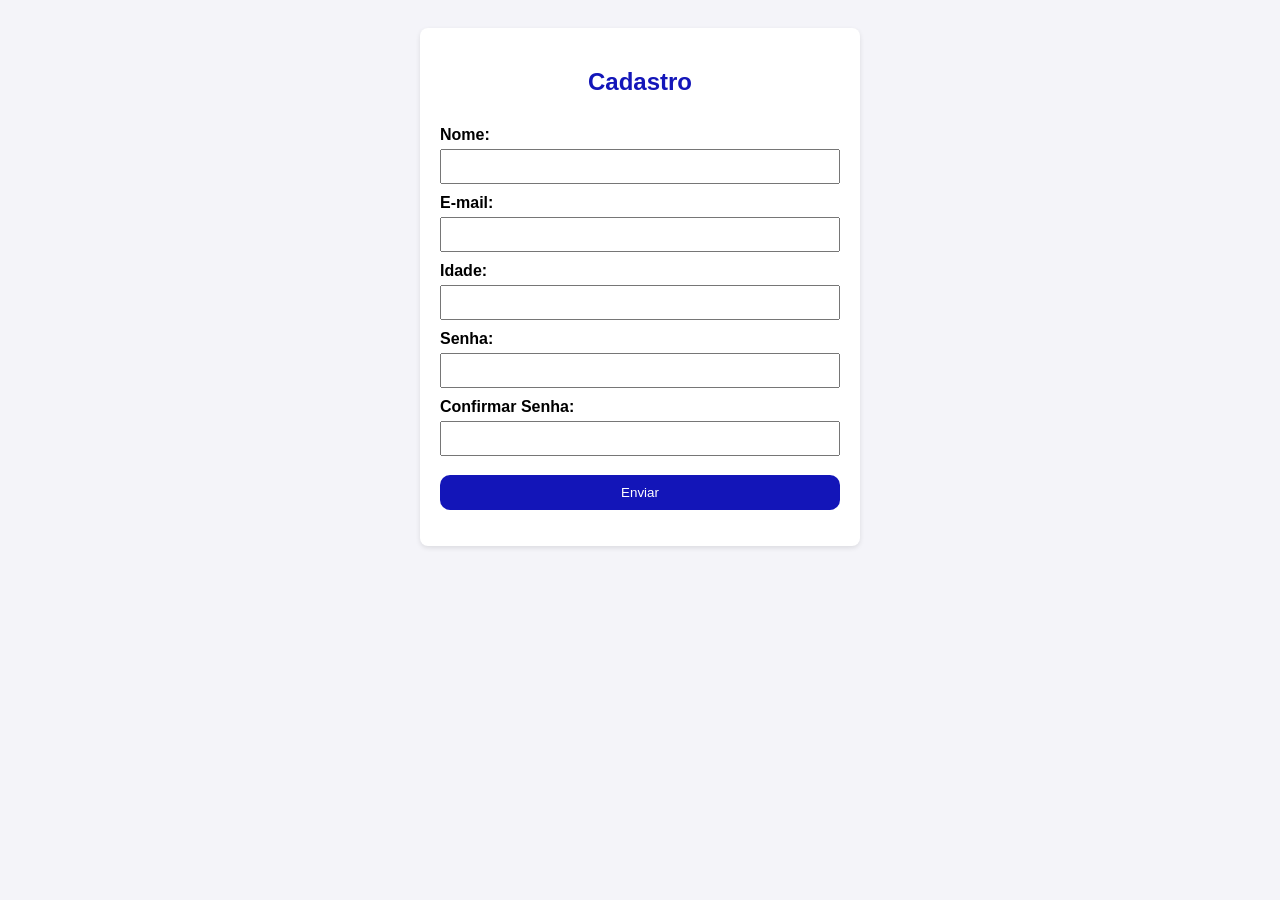
<file: aula_25_11/index.html>
<!DOCTYPE html>
<html lang="pt-BR">

<head>
    <meta charset="UTF-8">
    <title>Formulário com Validação - 18/11</title>
    <link rel="stylesheet" href="style.css">
    <script src="script.js" defer></script>
</head>

<body>
    <form id="formulario" novalidate>
        <div class="titulo">
            <h2>Cadastro</h2>
        </div>
        <label for="nome">Nome:</label>
        <input type="text" id="nome">
        <span id="erroNome" class="erro"></span>
        <label for="email">E-mail:</label>
        <input type="email" id="email">
        <span id="erroEmail" class="erro"></span>
        <label for="idade">Idade:</label>
        <input type="number" id="idade">
        <span id="erroIdade" class="erro"></span>
        <label for="senha">Senha:</label>
        <input type="password" id="senha">
        <span id="erroSenha" class="erro"></span>
        <label for="confirmarSenha">Confirmar Senha:</label>
        <input type="password" id="confirmarSenha">
        <span id="erroConfirmarSenha" class="erro"></span>
        <button type="submit">Enviar</button>
        <p id="mensagemSucesso" class="sucesso"></p>
    </form>
</body>

</html>
</file>
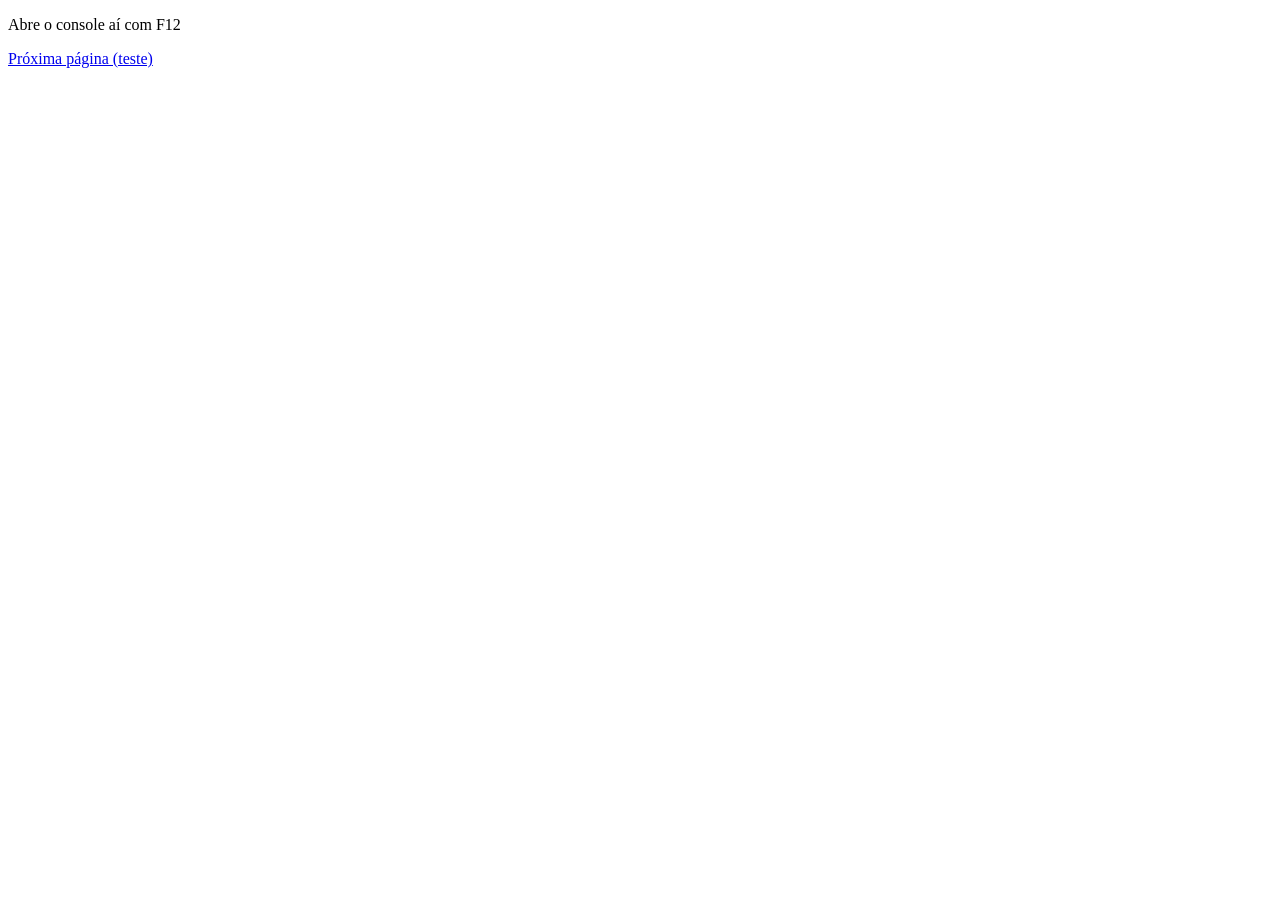
<file: AulaConhecimento/index.html>
<!DOCTYPE html>
<html lang="pt-br">
<head>
    <meta charset="UTF-8">
    <meta name="viewport" content="width=device-width, initial-scale=1.0">
    <title>Teste de conhecimentos</title>
    <script src="java.js" defer></script>

</head>
<body>
    <p>Abre o console aí com F12</p>
    <a href="pagina-teste.html">Próxima página (teste)</a>
</body>
</html>
</file>
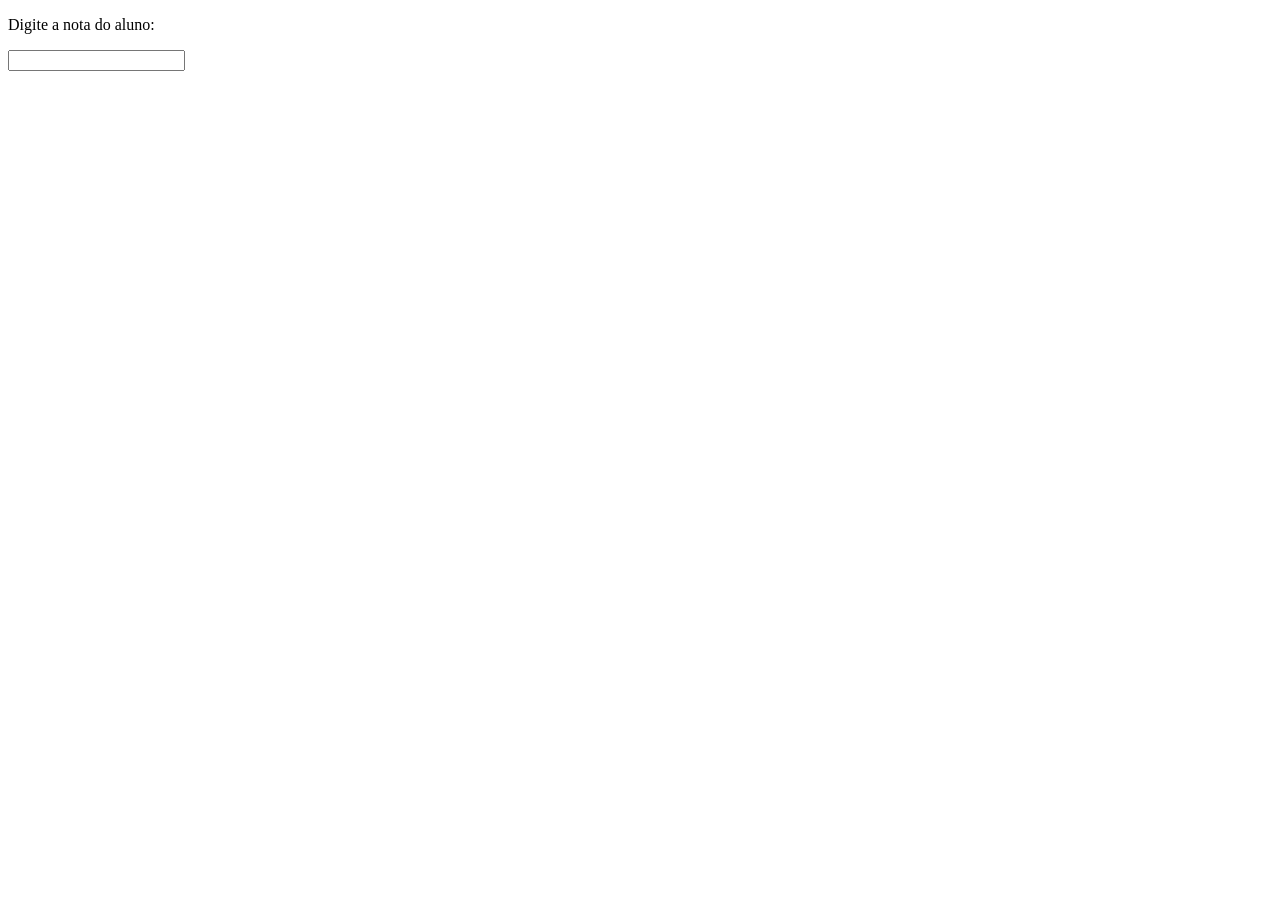
<file: AulaConhecimento/pagina-teste.html>
<!DOCTYPE html>
<html lang="pt-br">
<head>
    <meta charset="UTF-8">
    <meta name="viewport" content="width=device-width, initial-scale=1.0">
    <title>Teste de conhecimentos</title>
    <script src="java-teste.js" defer></script>

</head>
<body>
    <p>Digite a nota do aluno: </p>
    <input type="text">
</body>
</html>
</file>
<file: aula_25_11/style.css>
body {
       font-family: Arial, sans-serif;
       background-color: #f4f4f9;
       padding: 20px;
   }

   form {
       background: #fff;
       padding: 20px;
       border-radius: 8px;
       max-width: 400px;
       margin: auto;
       box-shadow: 0 2px 5px rgba(0, 0, 0, 0.1);
   }

   label {
       display: block;
       margin-top: 10px;
       font-weight: bold;
   }

   input {
       width: 100%;
       padding: 8px;
       margin-top: 5px;
       box-sizing: border-box;
   }

   button {
       margin-top: 15px;
       width: 100%;
       padding: 10px;
       background: rgba(0, 3, 179, 0.925);
       color: white;
       border: none;
       border-radius: 10px;
       cursor: pointer;
   }

   .erro {
       color: red;
       font-size: 13px;
       margin-top: 4px;
       display: block;
   }

   .sucesso {
       color: green;
       font-weight: bold;
       margin-top: 15px;
       text-align: center;
   }

   .titulo{
    display: flex;
    width: 100%;
    justify-content: center;
    color: rgba(0, 3, 179, 0.925);
   }
</file>
